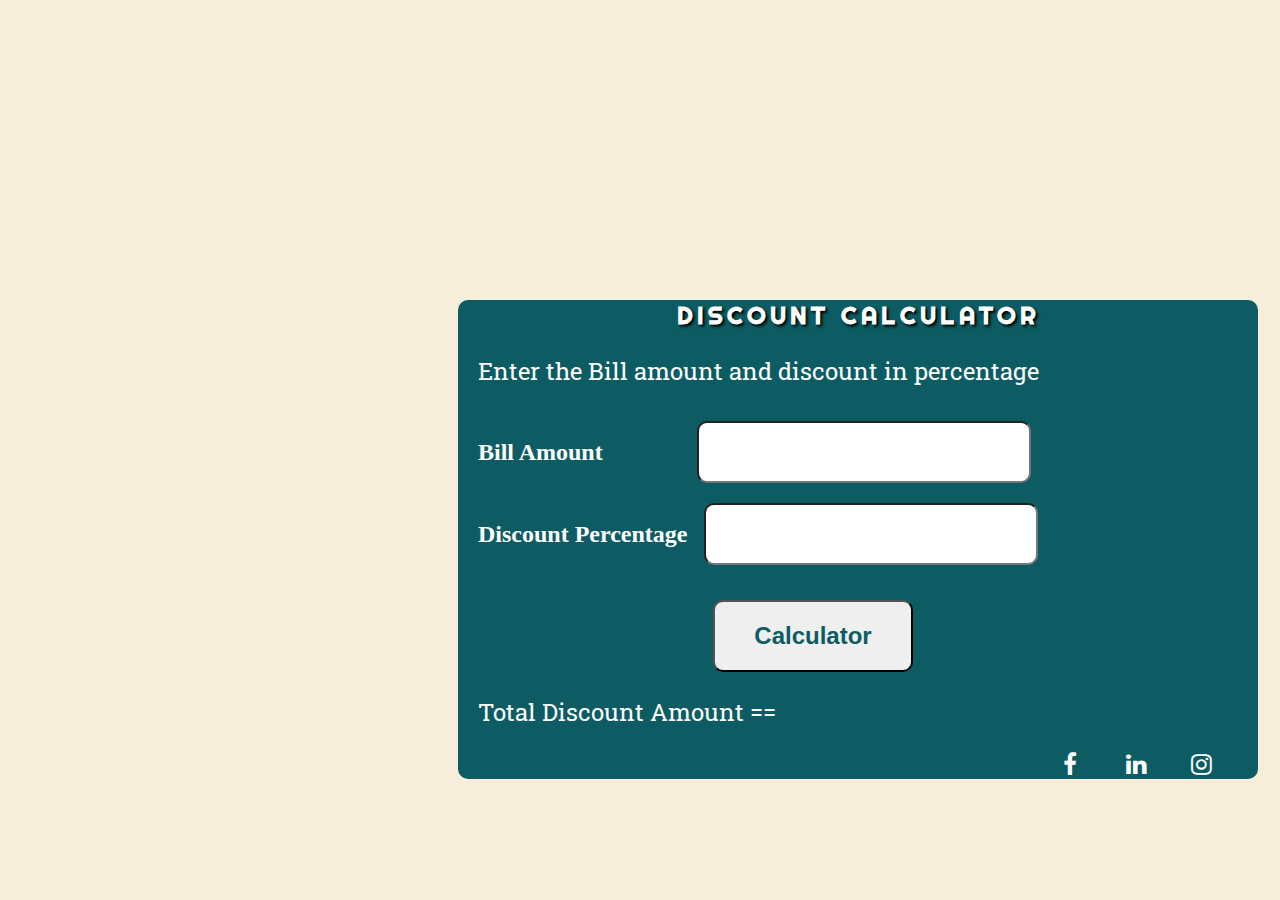
<file: index.html>
<!DOCTYPE html>

<html lang="en">
  <head>
    <!--  to change ordered list and ul style -->
    <meta charset="UTF-8" />
    <meta http-equiv="X-UA-Compatible" content="IE=edge" />
    <meta name="viewport" content="width=device-width, initial-scale=1.0" />
       
    <title>Discount-Calculator</title>
    <!-- CDN Link: -->
    <link rel="stylesheet" href="https://cdnjs.cloudflare.com/ajax/libs/font-awesome/4.7.0/css/font-awesome.min.css">
    

    <!-- External CSS link -->

    <link rel="stylesheet" href="style.css" />

    <!-- Google Font Family link -->

    <link rel="preconnect" href="https://fonts.googleapis.com" />
    <link rel="preconnect" href="https://fonts.gstatic.com" crossorigin />
    <link href="https://fonts.googleapis.com/css2?family=Righteous&family=Roboto+Slab&display=swap"
      rel="stylesheet"/>
  </head>

  <body>
    <div class="container">
      <h2>Discount Calculator</h2>
      <p>Enter the Bill amount and discount in percentage</p>

      <form>
        <label id="labelBill"> Bill Amount </label>
        <input type="number" id="bill"> <br />
        <label> Discount Percentage </label>
        <input type="number" id="discount"> <br />
        <button id="calculator" type="button">Calculator</button>
      </form>

      <p id="total">Total Discount Amount ==</p>

      <div class="socialMedia">
        <span id="a"><a href="https://www.facebook.com/" target="blank"><i class="fa fa-facebook" aria-hidden="true"></i></a></span>
        <span id="b"><a href="https://www.linkedin.com/" target="blank"><i class="fa fa-linkedin" aria-hidden="true"></i></a></span>
        <span id="c"><a href="https://www.instagram.com/"  target="blank"><i class="fa fa-instagram" aria-hidden="true"></i></a></span>
       </div>
    </div>
    <script src="script.js"></script>
  </body>
</html>
</file>
<file: style.css>
* {
  color: white;
}

body {
  background-color: rgb(247, 237, 219);
}

.container {
  width: 800px;
  background-color: #0d5c63;
  margin-left: 450px;
  margin-top: 300px;
  border-radius: 10px;
}

h2 {
  font-weight: bolder;
  text-align: center;
  letter-spacing: 4px;
  text-transform: uppercase;
  text-shadow: 2px 2px 3px black;
  font-family: "Righteous", cursive;
}

p {
  font-family: "Roboto Slab", serif;
  font-size: x-large;
  margin-left: 20px;
}

form {
  margin-left: 20px;
  font-size: x-large;
  font-weight: bolder;
}

input {
  width: 300px;
  padding: 15px;
  margin: 10px;
  border-radius: 10px;
  color: #0d5c63;
  font-weight: bolder;
  font-size: x-large;
}

#labelBill {
  margin-right: 78px;
}

#calculator {
  padding: 20px;
  width: 200px;
  color: #0d5c63;
  font-weight: bolder;
  border-radius: 10px;
  margin-left: 235px;
  font-size: x-large;
  margin-top: 25px;
}

#calculator:hover {
  background-color: burlywood;
}

#total {
  text-align: centers;
}

.socialMedia  {
    margin-left : 600px; 
}

#a {
    margin-right: 40px;
    font-size: x-large;
    padding:5px;
}
#a:hover  {
   background-color: blue;
         }
#b{
    margin-right: 40px;
    font-size: x-large;
    
  }
#b:hover  {
    background-color: blue;
          }
#c {
    margin-right: 40px;
    font-size: x-large;
   }
</file>
